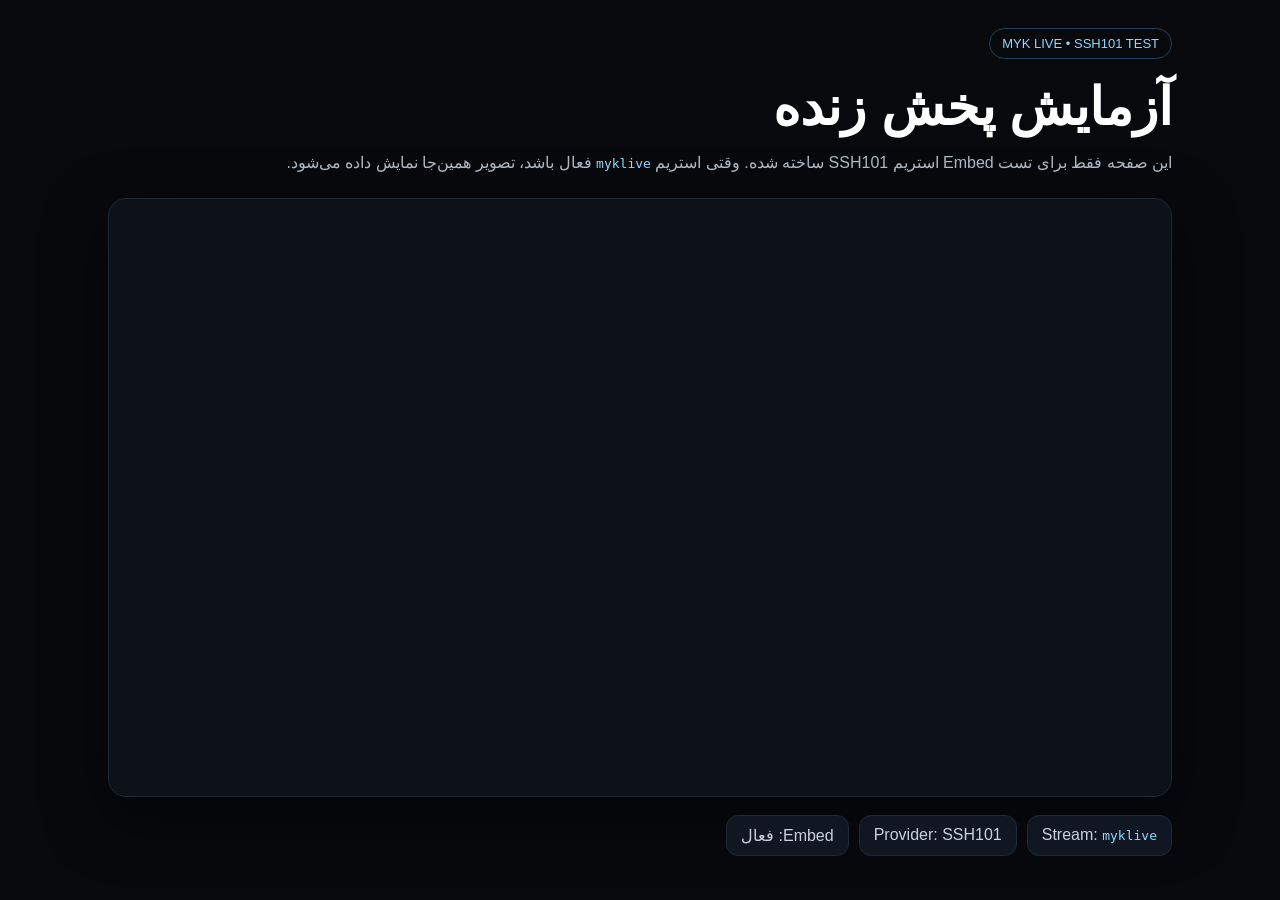
<file: ssh101-test.html>
<!doctype html>
<html lang="fa" dir="rtl">
<head>
<meta charset="utf-8">
<meta name="viewport" content="width=device-width,initial-scale=1">
<title>MYK Live — SSH101 Test</title>
<style>
*{box-sizing:border-box}body{margin:0;background:#07090d;color:#fff;font-family:Arial,sans-serif;min-height:100vh}
main{max-width:1100px;margin:auto;padding:28px 18px}
.badge{display:inline-block;padding:7px 12px;border:1px solid #24405a;border-radius:999px;color:#8fd8ff;font-size:13px}
h1{font-size:clamp(28px,5vw,52px);margin:18px 0 8px}p{color:#aeb8c4}
.player{margin-top:26px;background:#0d1118;border:1px solid #1c2937;border-radius:18px;overflow:hidden;box-shadow:0 20px 60px #0008}
iframe{display:block;width:100%;aspect-ratio:16/9;border:0}
.info{display:flex;gap:10px;flex-wrap:wrap;margin-top:18px}.pill{background:#101722;border:1px solid #1c2937;border-radius:12px;padding:10px 14px;color:#c9d3de}
code{color:#8fd8ff}
</style>
</head>
<body>
<main>
<span class="badge">MYK LIVE • SSH101 TEST</span>
<h1>آزمایش پخش زنده</h1>
<p>این صفحه فقط برای تست Embed استریم SSH101 ساخته شده. وقتی استریم <code>myklive</code> فعال باشد، تصویر همین‌جا نمایش داده می‌شود.</p>
<section class="player">
<iframe src="https://ssh101.com/securelive/index.php?id=myklive" allow="autoplay; fullscreen; picture-in-picture" allowfullscreen></iframe>
</section>
<div class="info">
<div class="pill">Stream: <code>myklive</code></div>
<div class="pill">Provider: SSH101</div>
<div class="pill">Embed: فعال</div>
</div>
</main>
</body>
</html>
</file>
